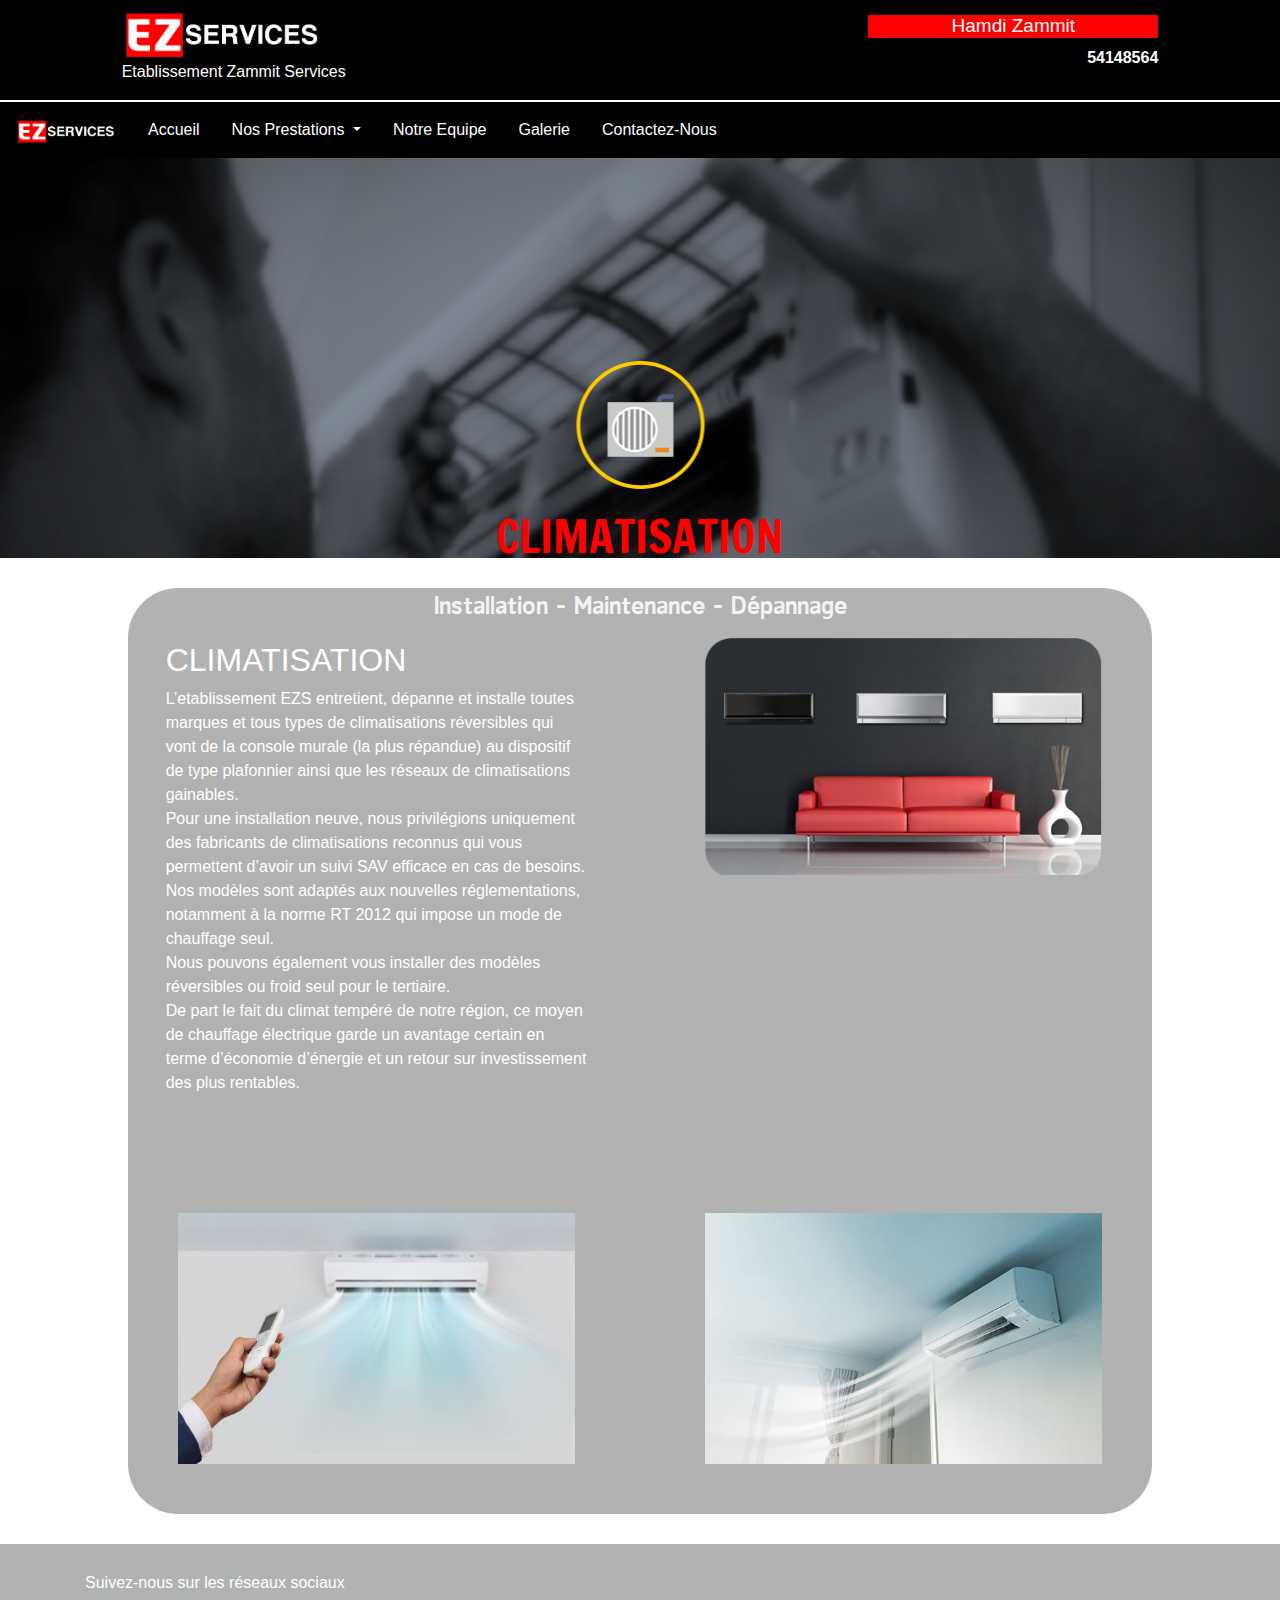
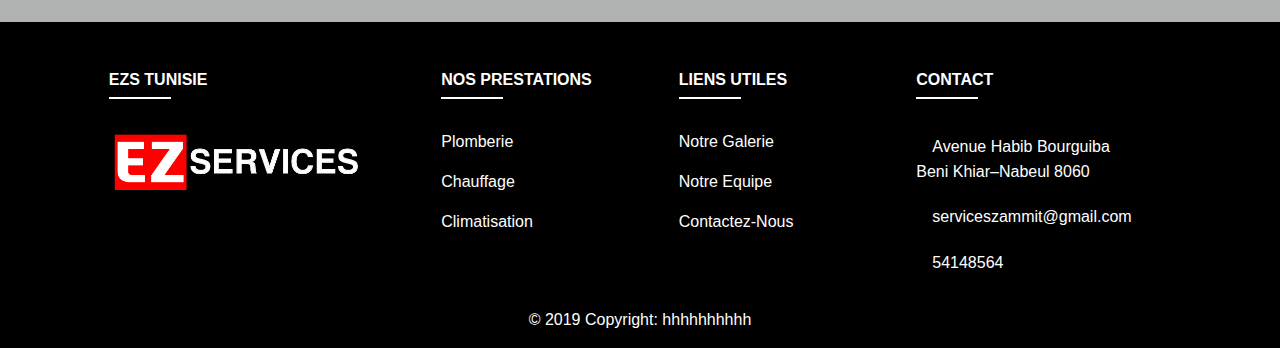
<file: climatisation.html>
<!DOCTYPE html>
<html lang="en">
<head>
    <meta charset="UTF-8">
    <title>EZS Tunisie</title>
      <link rel="stylesheet" href="css/climatisation.css">
      
       <script src="https://ajax.googleapis.com/ajax/libs/jquery/1.11.0/jquery.min.js"></script>
    <script src="js/parallax.js"></script>
    <link rel="stylesheet" href="css/bootstrap.min.css">
    <link href="css/hover.css" rel="stylesheet" media="all">

    <link rel = "icon" type = "image/PNG" href = "images/E.png">
    
     <link rel="stylesheet" href="https://use.fontawesome.com/releases/v5.7.0/css/all.css" integrity="sha384-lZN37f5QGtY3VHgisS14W3ExzMWZxybE1SJSEsQp9S+oqd12jhcu+A56Ebc1zFSJ" crossorigin="anonymous">
 <link href="https://fonts.googleapis.com/css?family=Francois+One|Rokkitt|Tulpen+One&display=swap" rel="stylesheet">
   

</head>
<body>
    
    
    
    
        
    
<div class="container-fluid">


<!--    ---------------------------------------------------------------------------------------------     -->
         


<!--header-->


 <div id="header" class="row">
        <div class="col-lg-1 col-sm-1 col-0"></div>
        
         <div class="wrap col-lg-4 col-sm-5 col-7" >
      
           <img src="images/final.png" width="200px" alt="">
         <p>Etablissement Zammit Services</p>
        </div> <!-- Fin wrap-->
          <div class="col-lg-3 col-sm-1 col-1"></div>
           <div class="header-right col-lg-3 col-sm-4 col-4" > <b><h6>Hamdi Zammit</h6> </b>
           <b><p>54148564</p></b>
           </div>   
 </div> <!-- Fin Header-->
   







<!--header-->



<hr >
<!--    ------------------------------------------------------------------------------>







<!--Navbar-->

         <nav class="navbar navbar-expand-lg navbar-dark bg-dark ">
  <a class="navbar-brand" href="index.html"> <img src="images/final.png" width="100px" height="25px" alt=""></a>
  
  
  <button class="navbar-toggler" type="button" data-toggle="collapse" data-target="#navbarSupportedContent" aria-controls="navbarSupportedContent" aria-expanded="false" aria-label="Toggle navigation">
    <span class="navbar-toggler-icon"></span>
  </button>

  <div class="collapse navbar-collapse" id="navbarSupportedContent">
    <ul class="navbar-nav mr-auto">
<!--     hedhi na7i active bach home twli ki lokhrin-->
      <li class="nav-item active">
        <a class="nav-link" href="index.html">Accueil <span class="sr-only">(current)</span></a>
      </li>
      
           <li class="nav-item dropdown">
        <a class="nav-link dropdown-toggle" href="#" id="navbarDropdown" role="button" data-toggle="dropdown" aria-haspopup="true" aria-expanded="false">
          Nos Prestations 
        </a>
        <div class="dropdown-menu" aria-labelledby="navbarDropdown">
              
          <a class="dropdown-item nav-link1" href="plomberie.html">Plomberie</a>
          <a class="dropdown-item nav-link1" href="climatisation.html">Climatisation</a>
          <a class="dropdown-item nav-link1" href="chauffage.html">Chauffage</a>
      
        </div>
      </li>
      
      
      <li class="nav-item">
        <a class="nav-link" href="Team.html">Notre Equipe</a>
      </li>
      
       <li class="nav-item">
        <a class="nav-link" href="galerie.html">Galerie</a>
      </li>
  

      
       <li class="nav-item">
        <a class="nav-link" href="contact.html">Contactez-Nous</a>
      </li>
    
 
  
    </ul>
 
  </div>
</nav>
    
    
<!--  -----------------------------------  -->
   
                
 <div id="id_div">
         <div id="hedhi">
         <img src="images/climatisation.png" alt="">
    <h1 >Climatisation
  
    
    </h1>
    <h6 >Installation - Maintenance - Dépannage</h6>
    </div>
  
  </div> 
  
    
    
    
   
    
     
   
<!--   -----------********************--------------->
   
   
   
<div class="lkol">
    <div class="bg-c">
       <div class="row">
           <div   style="padding:  5%"  class="col-lg-6 col-md-12 col-sm-12 col-12">
               <h2> CLIMATISATION </h2>   
                     <p>
                   L’etablissement EZS entretient, dépanne et installe toutes marques et tous types de climatisations réversibles qui vont de la console murale (la plus répandue) au dispositif de type plafonnier ainsi que les réseaux de climatisations gainables.
                    <br>
                    Pour une installation neuve, nous privilégions uniquement des fabricants de climatisations reconnus qui vous permettent d’avoir un suivi SAV efficace en cas de besoins.
                    <br>
                    Nos modèles sont adaptés aux nouvelles réglementations, notamment à la norme RT 2012 qui impose un mode de chauffage seul.
                    <br>
                    Nous pouvons également vous installer des modèles réversibles ou froid seul pour le tertiaire.
                        <br>
                    De part le fait du climat tempéré de notre région, ce moyen de chauffage électrique garde un avantage certain en terme d’économie d’énergie et un retour sur investissement des plus rentables.
                     </p>
           </div>
           <div class="col-lg-6  col-md-12 col-sm-12 col-12">
               <img      style="padding:  10%" width="100%"src="images/113.png" alt="">
           </div>
       </div>
    
    
    
    
        <div class="row">
            <div class="col-lg-6  col-md-12 col-sm-12 col-12">
               <img      style="padding:  10%" width="100%" height="350px" src="images/112.jpg" alt="">
           </div>
           
            <div class="col-lg-6  col-md-12 col-sm-12 col-12">
               <img      style="padding:  10%" width="100%" height="350px" src="images/114.jpg" alt="">
           </div>
           
           
           
         
            
        </div>
    
    

    
    </div>
</div>
          
       
        
<!--    ---------------------------------------------------------------------------------------------     -->
         
  
  
  
  
<!-- Footer -->
<footer class="page-footer font-small unique-color-dark">

  <div style="background-color: #B1B3B3;">
    <div class="container">

      <!-- Grid row-->
      <div class="row py-4 d-flex align-items-center">

        <!-- Grid column -->
        <div class="col-md-6 col-lg-5 text-center text-md-left mb-4 mb-md-0">
          <h6 class="mb-0">Suivez-nous sur les réseaux sociaux</h6>
        </div>
        <!-- Grid column -->

        <!-- Grid column -->
        <div class="col-md-6 col-lg-7 text-center text-md-right">

          <!-- Facebook -->
          <a class="fb-ic">
            <i class="fab fa-facebook-f white-text mr-4 i-footer"> </i>
          </a>
   
          <!-- Email -->
          <a class="fb-ic">
            <i class="fas fa-envelope mr-3 i-footer"> </i>
          </a>
   
         
         
          <!--Instagram-->
          <a class="ins-ic">
            <i class="fab fa-instagram white-text i-footer"> </i>
          </a>
          
        
          
        
        </div>
        <!-- Grid column -->

      </div>
      <!-- Grid row-->

    </div>
  </div>

  <!-- Footer Links -->
  <div class="container text-center text-md-left mt-5">

    <!-- Grid row -->
    <div class="row mt-3">

      <!-- Grid column -->
      <div class="col-md-3 col-lg-4 col-xl-3 mx-auto mb-4">

        <!-- Content -->
        <h6 class="text-uppercase font-weight-bold">EZS Tunisie</h6>
        <hr class="deep-purple accent-2 mb-4 mt-0 d-inline-block mx-auto" style="width: 60px;">
        <a href="index.html"><img src="images/final.png" width="100%" alt=""></a>

      </div>
      <!-- Grid column -->

      <!-- Grid column -->
      <div class="col-md-2 col-lg-2 col-xl-2 mx-auto mb-4">

        <!-- Links -->
        <h6 class="text-uppercase font-weight-bold">Nos Prestations</h6>
        <hr class="deep-purple accent-2 mb-4 mt-0 d-inline-block mx-auto" style="width: 60px;">
        <p>
          <a href="plomberie.html">Plomberie</a>
        </p>
        <p>
          <a href="chauffage.html">Chauffage</a>
        </p>
        <p>
          <a href="climatisation.html">Climatisation</a>
        </p>
     

      </div>
      <!-- Grid column -->

      <!-- Grid column -->
      <div class="col-md-3 col-lg-2 col-xl-2 mx-auto mb-4">

        <!-- Links -->
        <h6 class="text-uppercase font-weight-bold">Liens utiles</h6>
        <hr class="deep-purple accent-2 mb-4 mt-0 d-inline-block mx-auto" style="width: 60px;">
        <p>
          <a href="galerie.html">Notre Galerie</a>
        </p>
        <p>
          <a href="Team.html">Notre Equipe</a>
        </p>
        <p>
          <a href="contact.html">Contactez-Nous</a>
        </p>
    
      </div>
      <!-- Grid column -->

      <!-- Grid column -->
      <div class="col-md-4 col-lg-3 col-xl-3 mx-auto mb-md-0 mb-4">

        <!-- Links -->
        <h6 class="text-uppercase font-weight-bold">Contact</h6>
        <hr class="deep-purple accent-2 mb-4 mt-0 d-inline-block mx-auto" style="width: 60px;">
        <p>
          <i class="fas fa-home mr-3 i-footer"></i> Avenue Habib Bourguiba <br>
Beni Khiar–Nabeul 8060</p>
        <p>
          <i class="fas fa-envelope mr-3 i-footer"></i> serviceszammit@gmail.com</p>
        <p>
          <i class="fas fa-phone mr-3 i-footer"></i> 54148564</p>
      

      </div>
      <!-- Grid column -->

    </div>
    <!-- Grid row -->

  </div>
  <!-- Footer Links -->

  <!-- Copyright -->
  <div class="footer-copyright text-center py-3">© 2019 Copyright:
    <a href="#"> hhhhhhhhhh</a>
  </div>
  <!-- Copyright -->

</footer>
<!-- Footer -->
  
  
  
  
  
  
  
  
  
  
  
  
  
  
  
  
  
  
<!--    ---------------------------------------------------------------------------------------------     -->
           
         
          
            
        
    </div>  
    

    
</body>
<script src="js/jquery-3.3.1.slim.min.js" ></script>
<script src="js/popper.min.js"></script>
<script src="js/bootstrap.min.js" ></script>

</html>
</file>
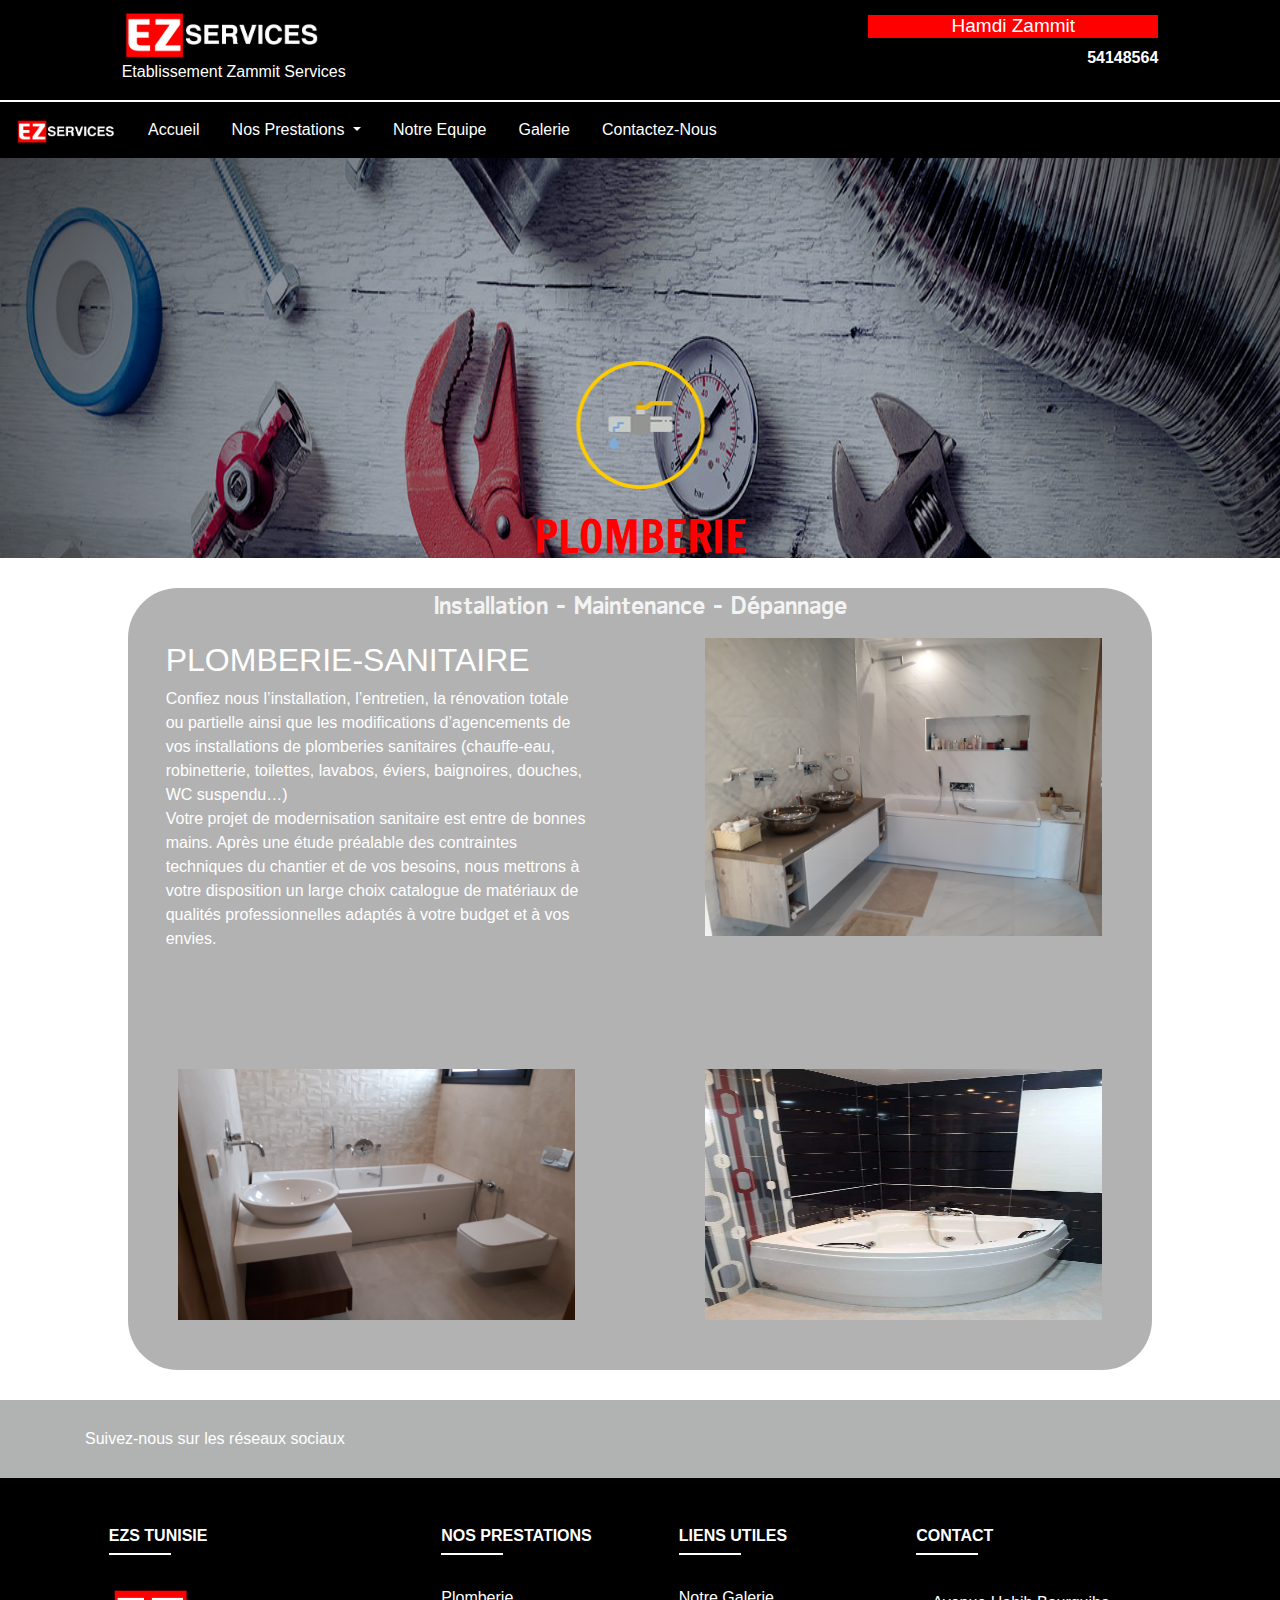
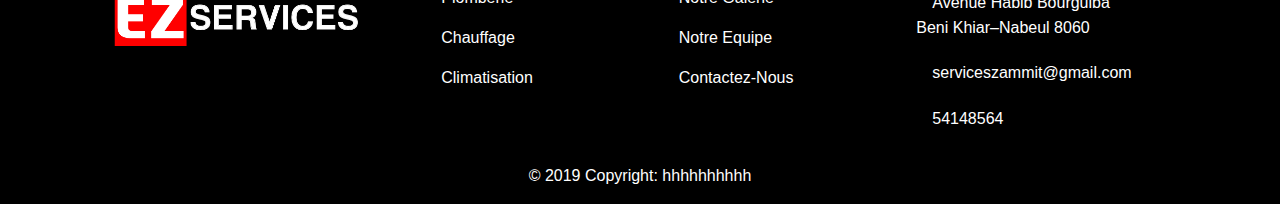
<file: plomberie.html>
<!DOCTYPE html>
<html lang="en">
<head>
    <meta charset="UTF-8">
    <title>EZS Tunisie</title>
    <link rel="stylesheet" href="css/plomberie.css">

     <script src="https://ajax.googleapis.com/ajax/libs/jquery/1.11.0/jquery.min.js"></script>
    <script src="js/parallax.js"></script>
    <link rel="stylesheet" href="css/bootstrap.min.css">
    <link href="css/hover.css" rel="stylesheet" media="all">

    <link rel = "icon" type = "image/PNG" href = "images/E.png">
    
     <link rel="stylesheet" href="https://use.fontawesome.com/releases/v5.7.0/css/all.css" integrity="sha384-lZN37f5QGtY3VHgisS14W3ExzMWZxybE1SJSEsQp9S+oqd12jhcu+A56Ebc1zFSJ" crossorigin="anonymous">
<link href="https://fonts.googleapis.com/css?family=Francois+One|Rokkitt|Tulpen+One&display=swap" rel="stylesheet">
   

    
    
    
</head>
<body>
    
    
    
<div class="container-fluid">


<!--    ---------------------------------------------------------------------------------------------     -->
         


<!--header-->


 <div id="header" class="row">
        <div class="col-lg-1 col-sm-1 col-0"></div>
        
         <div class="wrap col-lg-4 col-sm-5 col-7" >
      
           <img src="images/final.png" width="200px" alt="">
         <p>Etablissement Zammit Services</p>
        </div> <!-- Fin wrap-->
          <div class="col-lg-3 col-sm-1 col-1"></div>
           <div class="header-right col-lg-3 col-sm-4 col-4" > <b><h6>Hamdi Zammit</h6> </b>
           <b><p>54148564</p></b>
           </div>   
 </div> <!-- Fin Header-->
   







<!--header-->



<hr >
<!--    ------------------------------------------------------------------------------>





<!--Navbar-->
    <nav class="navbar navbar-expand-lg navbar-dark bg-dark ">
  <a class="navbar-brand" href="index.html"> <img src="images/final.png" width="100px" height="25px" alt=""></a>
  
  
  <button class="navbar-toggler" type="button" data-toggle="collapse" data-target="#navbarSupportedContent" aria-controls="navbarSupportedContent" aria-expanded="false" aria-label="Toggle navigation">
    <span class="navbar-toggler-icon"></span>
  </button>

  <div class="collapse navbar-collapse" id="navbarSupportedContent">
    <ul class="navbar-nav mr-auto">
<!--     hedhi na7i active bach home twli ki lokhrin-->
      <li class="nav-item active">
        <a class="nav-link" href="index.html">Accueil <span class="sr-only">(current)</span></a>
      </li>
      
           <li class="nav-item dropdown">
        <a class="nav-link dropdown-toggle" href="#" id="navbarDropdown" role="button" data-toggle="dropdown" aria-haspopup="true" aria-expanded="false">
          Nos Prestations 
        </a>
        <div class="dropdown-menu" aria-labelledby="navbarDropdown">
              
          <a class="dropdown-item nav-link1" href="plomberie.html">Plomberie</a>
          <a class="dropdown-item nav-link1" href="climatisation.html">Climatisation</a>
          <a class="dropdown-item nav-link1" href="chauffage.html">Chauffage</a>
      
        </div>
      </li>
      
      
      <li class="nav-item">
        <a class="nav-link" href="Team.html">Notre Equipe</a>
      </li>
      
       <li class="nav-item">
        <a class="nav-link" href="galerie.html">Galerie</a>
      </li>
  

      
       <li class="nav-item">
        <a class="nav-link" href="contact.html">Contactez-Nous</a>
      </li>
    
 
  
    </ul>
 
  </div>
</nav>

    
<!--    --------------------------------------------------------------------------->
   

   
   
   
       
         
 <div id="id_div">
         <div id="hedhi">
         <img src="images/plomberie.png" alt="">
    <h1 >Plomberie
  
    
    </h1>
    <h6 >Installation - Maintenance - Dépannage</h6>
    </div>
  
  </div> 
  
  

   
<!--   -----------********************--------------->
   
   
   
<div class="lkol">
    <div class="bg-c">
       <div class="row">
           <div   style="padding:  5%"  class="col-lg-6 col-md-12 col-sm-12 col-12">
               <h2> PLOMBERIE-SANITAIRE</h2>   
                    <p>
                    Confiez nous l’installation, l’entretien, la rénovation totale ou partielle ainsi que les modifications d’agencements de vos installations de plomberies sanitaires (chauffe-eau, robinetterie, toilettes, lavabos, éviers, baignoires, douches, WC suspendu…)
                        <br>
                    Votre projet de modernisation sanitaire est entre de bonnes mains. Après une étude préalable des contraintes techniques du chantier et de vos besoins, nous mettrons à votre disposition un large choix catalogue de matériaux de qualités professionnelles adaptés à votre budget et à vos envies.
                    </p>
           </div>
           <div class="col-lg-6  col-md-12 col-sm-12 col-12">
               <img      style="padding:  10%" width="100%"src="images/1.jpg" alt="">
           </div>
       </div>
    
    
    
    
        <div class="row">
            <div class="col-lg-6  col-md-12 col-sm-12 col-12">
               <img      style="padding:  10%" width="100%" height="350px" src="images/4.jpg" alt="">
           </div>
           
            <div class="col-lg-6  col-md-12 col-sm-12 col-12">
               <img      style="padding:  10%" width="100%" height="350px" src="images/38.jpg" alt="">
           </div>
           
           
           
         
            
        </div>
    
    
    
    
    
    
    
    
    
    
    
    
    
    
    
    
    
    
    
    
    
    
    </div>
</div>
        
        
        
        
        
        
        
        
        
        
        
        
          
<!--    ---------------------------------------------------------------------------------------------     -->
         
  
  
  
  
<!-- Footer -->
<footer class="page-footer font-small unique-color-dark">

  <div style="background-color: #B1B3B3;">
    <div class="container">

      <!-- Grid row-->
      <div class="row py-4 d-flex align-items-center">

        <!-- Grid column -->
        <div class="col-md-6 col-lg-5 text-center text-md-left mb-4 mb-md-0">
          <h6 class="mb-0">Suivez-nous sur les réseaux sociaux</h6>
        </div>
        <!-- Grid column -->

        <!-- Grid column -->
        <div class="col-md-6 col-lg-7 text-center text-md-right">

          <!-- Facebook -->
          <a class="fb-ic">
            <i class="fab fa-facebook-f white-text mr-4 i-footer"> </i>
          </a>
   
          <!-- Email -->
          <a class="fb-ic">
            <i class="fas fa-envelope mr-3 i-footer"> </i>
          </a>
   
         
         
          <!--Instagram-->
          <a class="ins-ic">
            <i class="fab fa-instagram white-text i-footer"> </i>
          </a>
          
        
          
        
        </div>
        <!-- Grid column -->

      </div>
      <!-- Grid row-->

    </div>
  </div>

  <!-- Footer Links -->
  <div class="container text-center text-md-left mt-5">

    <!-- Grid row -->
    <div class="row mt-3">

      <!-- Grid column -->
      <div class="col-md-3 col-lg-4 col-xl-3 mx-auto mb-4">

        <!-- Content -->
        <h6 class="text-uppercase font-weight-bold">EZS Tunisie</h6>
        <hr class="deep-purple accent-2 mb-4 mt-0 d-inline-block mx-auto" style="width: 60px;">
        <a href="index.html"><img src="images/final.png" width="100%" alt=""></a>

      </div>
      <!-- Grid column -->

      <!-- Grid column -->
      <div class="col-md-2 col-lg-2 col-xl-2 mx-auto mb-4">

        <!-- Links -->
        <h6 class="text-uppercase font-weight-bold">Nos Prestations</h6>
        <hr class="deep-purple accent-2 mb-4 mt-0 d-inline-block mx-auto" style="width: 60px;">
        <p>
          <a href="plomberie.html">Plomberie</a>
        </p>
        <p>
          <a href="chauffage.html">Chauffage</a>
        </p>
        <p>
          <a href="climatisation.html">Climatisation</a>
        </p>
     

      </div>
      <!-- Grid column -->

      <!-- Grid column -->
      <div class="col-md-3 col-lg-2 col-xl-2 mx-auto mb-4">

        <!-- Links -->
        <h6 class="text-uppercase font-weight-bold">Liens utiles</h6>
        <hr class="deep-purple accent-2 mb-4 mt-0 d-inline-block mx-auto" style="width: 60px;">
        <p>
          <a href="galerie.html">Notre Galerie</a>
        </p>
        <p>
          <a href="Team.html">Notre Equipe</a>
        </p>
        <p>
          <a href="contact.html">Contactez-Nous</a>
        </p>
    
      </div>
      <!-- Grid column -->

      <!-- Grid column -->
      <div class="col-md-4 col-lg-3 col-xl-3 mx-auto mb-md-0 mb-4">

        <!-- Links -->
        <h6 class="text-uppercase font-weight-bold">Contact</h6>
        <hr class="deep-purple accent-2 mb-4 mt-0 d-inline-block mx-auto" style="width: 60px;">
        <p>
          <i class="fas fa-home mr-3 i-footer"></i> Avenue Habib Bourguiba <br>
Beni Khiar–Nabeul 8060</p>
        <p>
          <i class="fas fa-envelope mr-3 i-footer"></i> serviceszammit@gmail.com</p>
        <p>
          <i class="fas fa-phone mr-3 i-footer"></i> 54148564</p>
      

      </div>
      <!-- Grid column -->

    </div>
    <!-- Grid row -->

  </div>
  <!-- Footer Links -->

  <!-- Copyright -->
  <div class="footer-copyright text-center py-3">© 2019 Copyright:
    <a href="#"> hhhhhhhhhh</a>
  </div>
  <!-- Copyright -->

</footer>
<!-- Footer -->
  
  
  
  
  
  
  
  
  
  
  
  
  
  
  
  
  
  
<!--    ---------------------------------------------------------------------------------------------     -->
         
        
        
        
        
        
        
        
        
        
        
        
        
        
        
        
        
        
        
    </div>  
    
</body>
<script src="js/jquery-3.3.1.slim.min.js" ></script>
<script src="js/popper.min.js"></script>
<script src="js/bootstrap.min.js" ></script>

</html>
</file>
<file: css/climatisation.css>
.container-fluid{
    padding-left:  0  ! important;
    padding-right: 0  !important;
}






 h1 {
    color: red;
    font-size: 45px !important;
    line-height: 95px;
    font-weight: 400;
    text-align: center;
    margin: 0 0 40px;
    padding: 20px;
    text-transform: uppercase;
    font-family: 'Francois One', sans-serif;
}







/********************Header***************/



.wrap {
    position:relative;
    width:980px;
    height: 80px; 
    color:white ;
    margin: 0 ;
    padding-top: 10px ;
}






#header {
    margin:0;
    padding:0; 
    min-height: 100px;
    background-color: black; 
    width: 100%;
}



.header-right{
    float: right ;
    color: white;
}

.header-right>b>h6{
   background-color:red;
    font-size: 19px;
    text-align: center;
}
.header-right>b>p{
   background-color:black;
    font-size: 16px;
    text-align: right;
}


.col-4{
    margin-top: 15px !important;
}


/********************Header***************/




/*********************navbar***************/


.nav-item:hover {
    background-color: red;
    
}

.navbar {
    padding-top: 0 !important;
    padding-bottom: 0 !important;

}

.nav-link{
    padding-bottom: 1rem !important;
    padding-top: 1rem !important;
    padding-left: 1rem !important;
    padding-right: 1rem !important;
    color: white!important;
}

.nav-link:hover{
   padding-bottom: 1rem !important;
    padding-top: 1rem !important;
    padding-left: 1rem !important;
    padding-right: 1rem !important;
    color: whitesmoke !important;
    font-size: 17px;
    font-weight: bold;
}


.dropdown-menu{
    padding: 0 !important;
}


.btn-danger{
    background-color: #ff0000 !important;
    border: solid black !important;
}




.nav-link1{

    color: white!important;
    background-color: black !important ;
     padding-bottom: 1rem !important;
    padding-top: 1rem !important;
    padding-left: 1rem !important;
    padding-right: 1rem !important;
}

.nav-link1:hover{
   padding-bottom: 1rem !important;
    padding-top: 1rem !important;
    padding-left: 1rem !important;
    padding-right: 1rem !important;
    color: whitesmoke !important;
    font-size: 17px;
    font-weight: bold;
    background-color: red !important;
}



hr{
    margin-top: 0 !important;
    margin-bottom: 0 !important;
    border: 1px solid white !important;
}

/*********************navbar***************/





#id_div {
   width:100%; /*width of your image*/
   height:400px; /*height of your image*/
   background-image:url("../images/clim%20(1).png");
   margin:0; /* If you want no margin */
   padding:0; /*if your want to padding */
               background-color: white;
    
    background-attachment: fixed;
background-size: 100% 100%;
  background-repeat: no-repeat;
  background-position: center center;
      
}



#hedhi{
  position:absolute;
   z-index:100; 
    margin: auto;
    min-width: 420px;
    text-align: center;
  top: 55%;
  left: 50%;
  transform: translate(-50%, -50%);
    padding: 20px;
}



@font-face {
  font-family: MyWebFont;
 
  src:    url('GelderSans ExtraBold.ttf')  format('truetype'), /* Safari, Android, iOS */
     
}


#hedhi>h3{
  
    color: red;
background-color:rgba(0, 0, 255, 0);
  font-family:MyWebFont;
    font-weight: bolder;
    font-size: 36px;
    
}

#hedhi>h6{
   opacity: 0.85;
    color: white;
background-color:rgba(0, 0, 255, 0);
    font-family:MyWebFont ;
      font-size: 25px;
}

.responsive {
  width: 100%;
  height: auto;
}














.lkol{
       padding-top: 30px !important;
    padding-bottom: 30px;
      background-image: url(https://cdn.pixabay.com/photo/2015/05/31/11/24/tap-791172_960_720.jpg);
           background-color: white;
background-size:cover;
  background-repeat: no-repeat;
  background-position: center center;
      background-attachment: fixed;
    height: 100%;

}


.bg-c{
  background-color:  rgba(1,1,1,0.3) !important;
    margin-left: 10% ;
    margin-right: 10% ;
   border-radius: 50px;
       color: white !important;
}






/*******************footer******************************/

.i-footer{
    color: red;
    font-size: 20px;
}

.i-footer:hover{
    color:white;
    font-size: 25px;
}





.unique-color-dark{
    background-color: black;
    color: white;
}




.page-footer a{
    color: white;
}

.page-footer a:hover{
    color: red;
}
</file>
<file: css/plomberie.css>
.container-fluid{
    padding-left:  0  ! important;
    padding-right: 0  !important;
}



 h1 {
    color: red;
    font-size: 45px !important;
    line-height: 95px;
    font-weight: 400;
    text-align: center;
    margin: 0 0 40px;
    padding: 20px;
    text-transform: uppercase;
    font-family: 'Francois One', sans-serif;
}







/********************Header***************/



.wrap {
    position:relative;
    width:980px;
    height: 80px; 
    color:white ;
    margin: 0 ;
    padding-top: 10px ;
}






#header {
    margin:0;
    padding:0; 
    min-height: 100px;
    background-color: black; 
    width: 100%;
}



.header-right{
    float: right ;
    color: white;
}

.header-right>b>h6{
   background-color:red;
    font-size: 19px;
    text-align: center;
}
.header-right>b>p{
   background-color:black;
    font-size: 16px;
    text-align: right;
}


.col-4{
    margin-top: 15px !important;
}


/********************Header***************/




/*********************navbar***************/
.dropdown-menu{
    padding: 0 !important;
}

.nav-item:hover {
    background-color: red;
    
}

.navbar {
    padding-top: 0 !important;
    padding-bottom: 0 !important;

}

.nav-link{
    padding-bottom: 1rem !important;
    padding-top: 1rem !important;
    padding-left: 1rem !important;
    padding-right: 1rem !important;
    color: white!important;
}

.nav-link:hover{
   padding-bottom: 1rem !important;
    padding-top: 1rem !important;
    padding-left: 1rem !important;
    padding-right: 1rem !important;
    color: whitesmoke !important;
    font-size: 17px;
    font-weight: bold;
}



.btn-danger{
    background-color: #ff0000 !important;
    border: solid black !important;
}




.nav-link1{

    color: white!important;
    background-color: black !important ;
     padding-bottom: 1rem !important;
    padding-top: 1rem !important;
    padding-left: 1rem !important;
    padding-right: 1rem !important;
}

.nav-link1:hover{
   padding-bottom: 1rem !important;
    padding-top: 1rem !important;
    padding-left: 1rem !important;
    padding-right: 1rem !important;
    color: whitesmoke !important;
    font-size: 17px;
    font-weight: bold;
    background-color: red !important;
}



hr{
    margin-top: 0 !important;
    margin-bottom: 0 !important;
    border: 1px solid white !important;
}

/*********************navbar***************/



#id_div {
   width:100%; /*width of your image*/
   height:400px; /*height of your image*/
   background-image:url("../images/plom%20(1).png");
   margin:0; /* If you want no margin */
   padding:0; /*if your want to padding */
               background-color: white;
    
    background-attachment: fixed;
background-size: 100% 100%;
  background-repeat: no-repeat;
  background-position: center center;
      
}



#hedhi{
  position:absolute;
   z-index:100; 
    margin: auto;
    min-width: 420px;
    text-align: center;
  top: 55%;
  left: 50%;
  transform: translate(-50%, -50%);
    padding: 20px;
}



@font-face {
  font-family: MyWebFont;
 
  src:    url('GelderSans ExtraBold.ttf')  format('truetype'), /* Safari, Android, iOS */
     
}


#hedhi>h3{
  
    color: red;
background-color:rgba(0, 0, 255, 0);
  font-family:MyWebFont;
    font-weight: bolder;
    font-size: 36px;
    
}

#hedhi>h6{
   opacity: 0.85;
    color: white;
background-color:rgba(0, 0, 255, 0);
    font-family:MyWebFont ;
      font-size: 25px;
}

.responsive {
  width: 100%;
  height: auto;
}







.lkol{
       padding-top: 30px !important;
    padding-bottom: 30px;
      background-image: url(https://cdn.pixabay.com/photo/2015/05/31/11/24/tap-791172_960_720.jpg);
           background-color: white;
background-size:cover;
  background-repeat: no-repeat;
  background-position: center center;
      background-attachment: fixed;
    height: 100%;

}


.bg-c{
     background-color:  rgba(1,1,1,0.3) !important;
    margin-left: 10% ;
    margin-right: 10% ;
   border-radius: 50px;
    color: white !important;
}








/*******************footer******************************/

.i-footer{
    color: red;
    font-size: 20px;
}

.i-footer:hover{
    color:white;
    font-size: 25px;
}





.unique-color-dark{
    background-color: black;
    color: white;
}




.page-footer a{
    color: white;
}

.page-footer a:hover{
    color: red;
}
</file>
